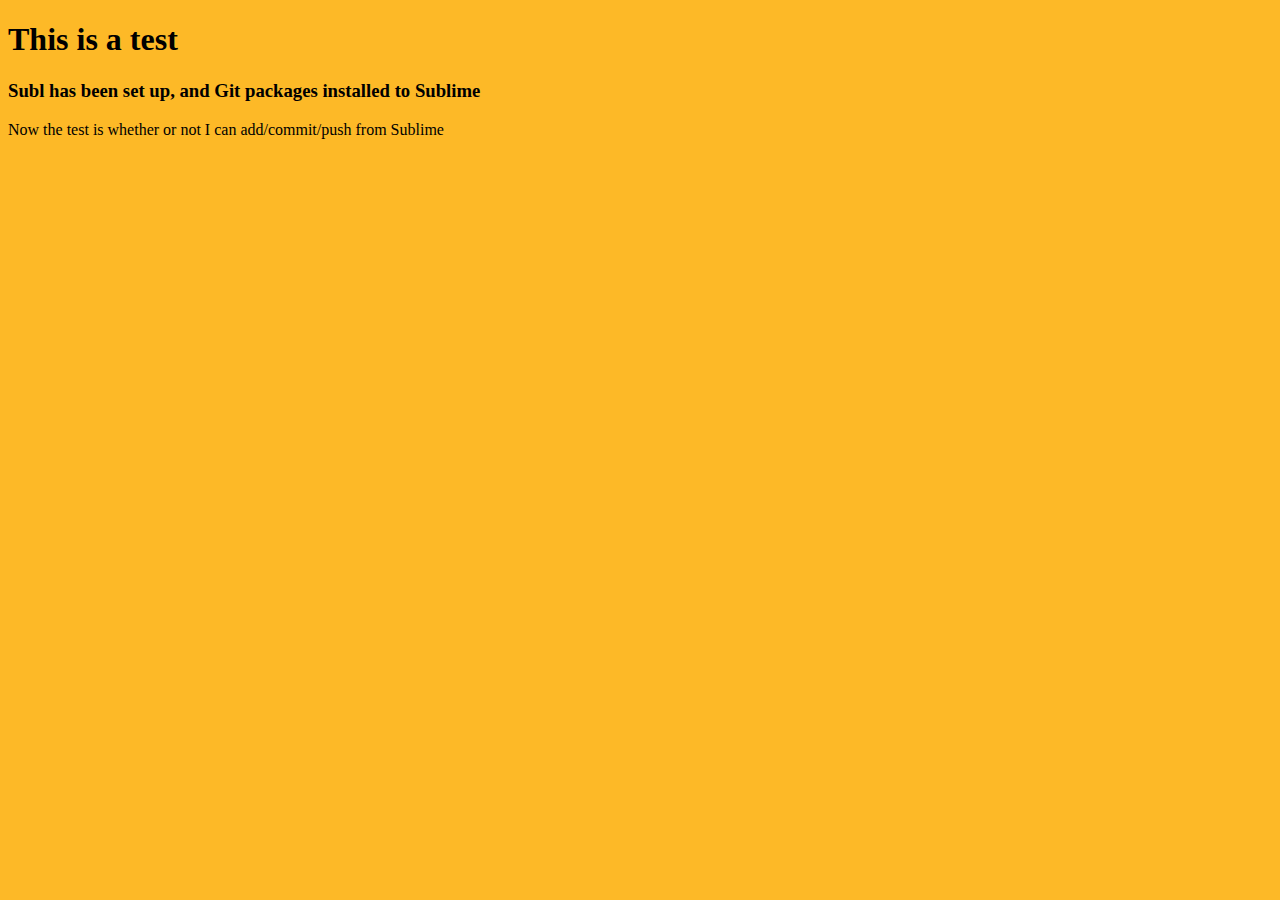
<file: index.html>
<!DOCTYPE html>
<html lang="en">
<head>
	<link rel="stylesheet" href="styles.css">
	<meta charset="UTF-8">
	<title>Git Test</title>
</head>
<body>
	<div class="container">
	<h1>This is a test</h1>
	<h3>Subl has been set up, and Git packages installed to Sublime</h3>
	<p>Now the test is whether or not I can add/commit/push from Sublime</p>
    </div>
</body>
</html>
</file>
<file: styles.css>
body{
	background-color:#fdb927;
}
</file>
